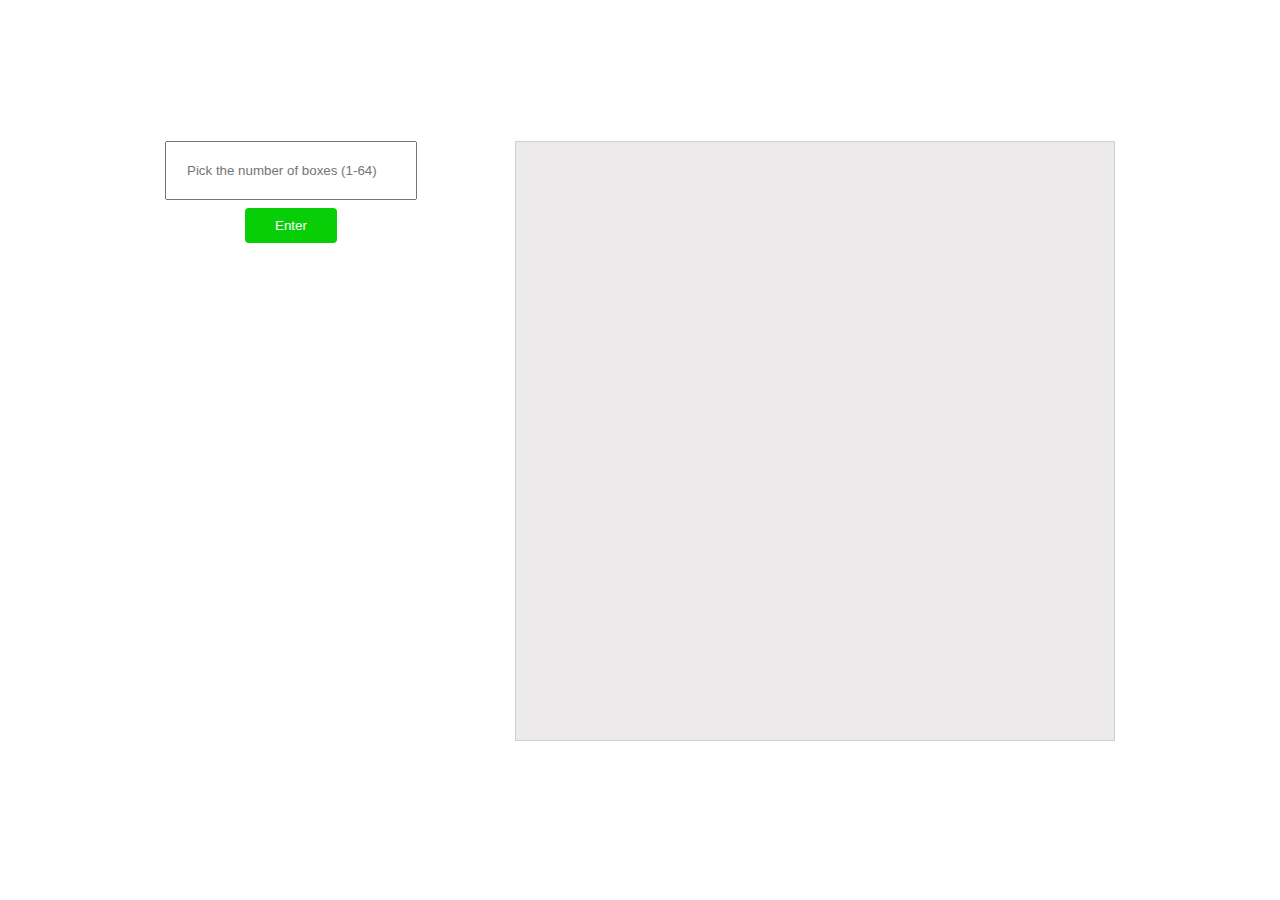
<file: index.html>
<!DOCTYPE html>
<html lang="en">
    <head>
        <meta charset="UTF-8">
        <meta name="viewport" content="width=device-width, initial-scale=1.0">
        <title>Etch-a-Sketch</title>
        <link rel="stylesheet" href="Etch-a-Sketch.css">
    </head>
    <body>

		<div class="main">
			<div class="navBar">
				<div class="inputNav">
					<input class="input" type="number" placeholder="Pick the number of boxes (1-64)">
					<button class="enterBtn">Enter</button>
				</div>
			</div>
			<div class="container"></div>
		</div>

        <script src="Etch-a-Sketch.js"></script>
    </body>
</html>
</file>
<file: Etch-a-Sketch.css>
body {
    display: flex;
    justify-content: center;
    align-items: center; 
    margin: 0;
    padding: 0;
	min-height: 98vh;
}

.input {
	padding: 20px;
	width: 208px;
}

.inputNav {
	display: flex;
	flex-direction: column;
	align-items: center;
	gap: 8px;
}

.enterBtn {
	width: auto;
	padding: 10px 30px;
	color: white;
	background-color: rgb(7, 206, 7);
	border: none;
	border-radius: 4px;
}

.main {
	display: flex;
	justify-content: space-between;
	width: 950px;
}

.container {
    display: flex;
	align-items: center;
	justify-content: center;
    flex-wrap: wrap;
    height: 600px;
    width: 600px;
}

.box {
    background-color: rgb(236, 234, 234);
    border: 1px solid rgb(208, 207, 207);
    /* height: 16px;
	width: 16px; */
    box-sizing: border-box;
}
</file>
